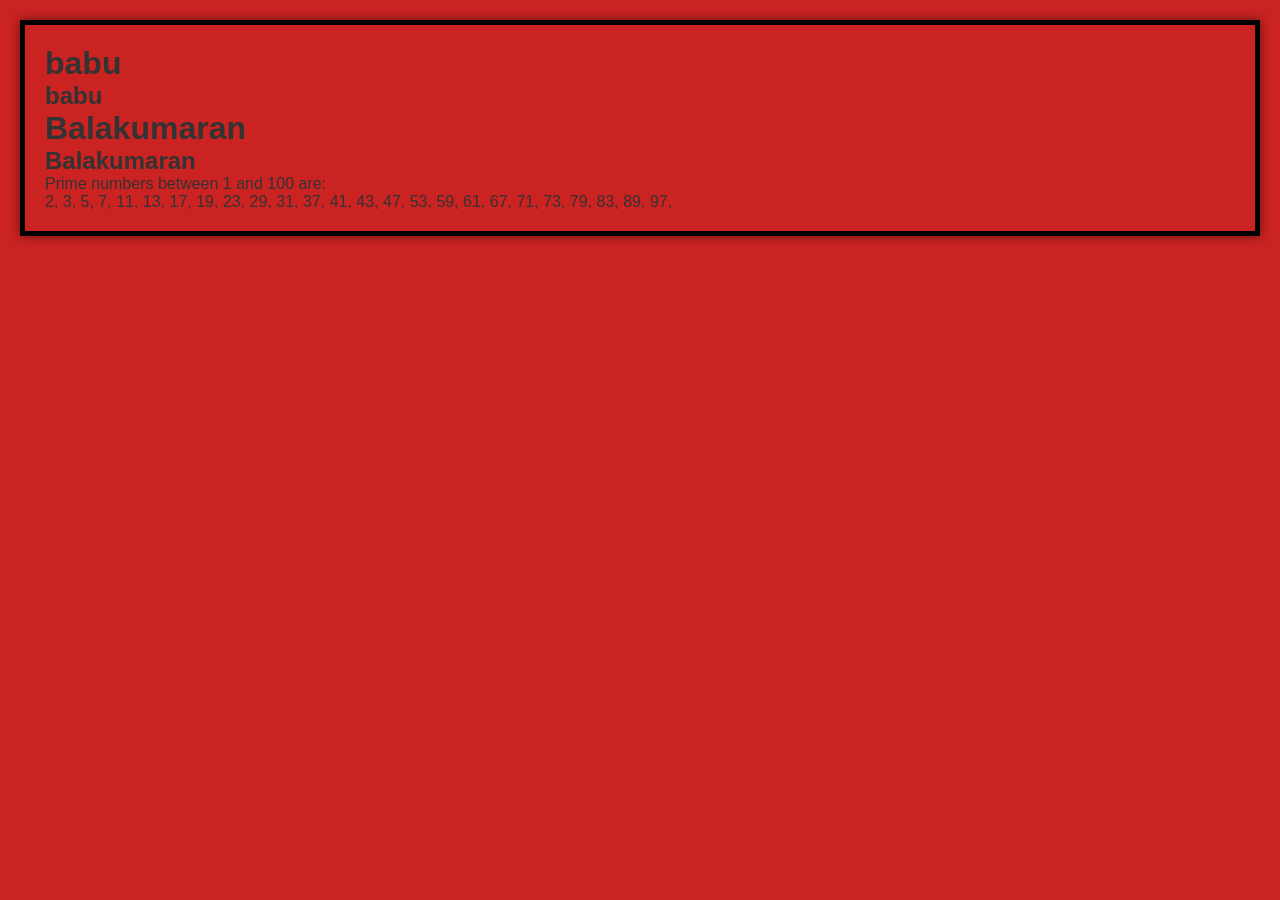
<file: index.html>
<!DOCTYPE html>
<html lang="en">
<head>
    <meta charset="UTF-8">
    <meta name="viewport" content="width=device-width, initial-scale=1.0">
    <title>Ganeshbabu M</title>
    <link rel="stylesheet" href="style.css">
    <link rel="icon" href="public/babu.jpg" type="image/jpeg">
</head>
<body>
    <h1>babu</h1>
    <h2>babu</h2>
    <h1>Balakumaran</h1>
    <h2>Balakumaran</h2>
    <script src = "script.js"></script>
</body>
</html>
</file>
<file: style.css>
*
{
    margin: 0;
    padding: 0;
}

body
{
    font-family: Arial, sans-serif;
    background-color: #cb2222;
    color: #333;
    border: 5px solid #000;
    box-shadow: 0 0 10px rgba(0, 0, 0, 0.5);
    margin: 20px;
    padding: 20px;
}
</file>
